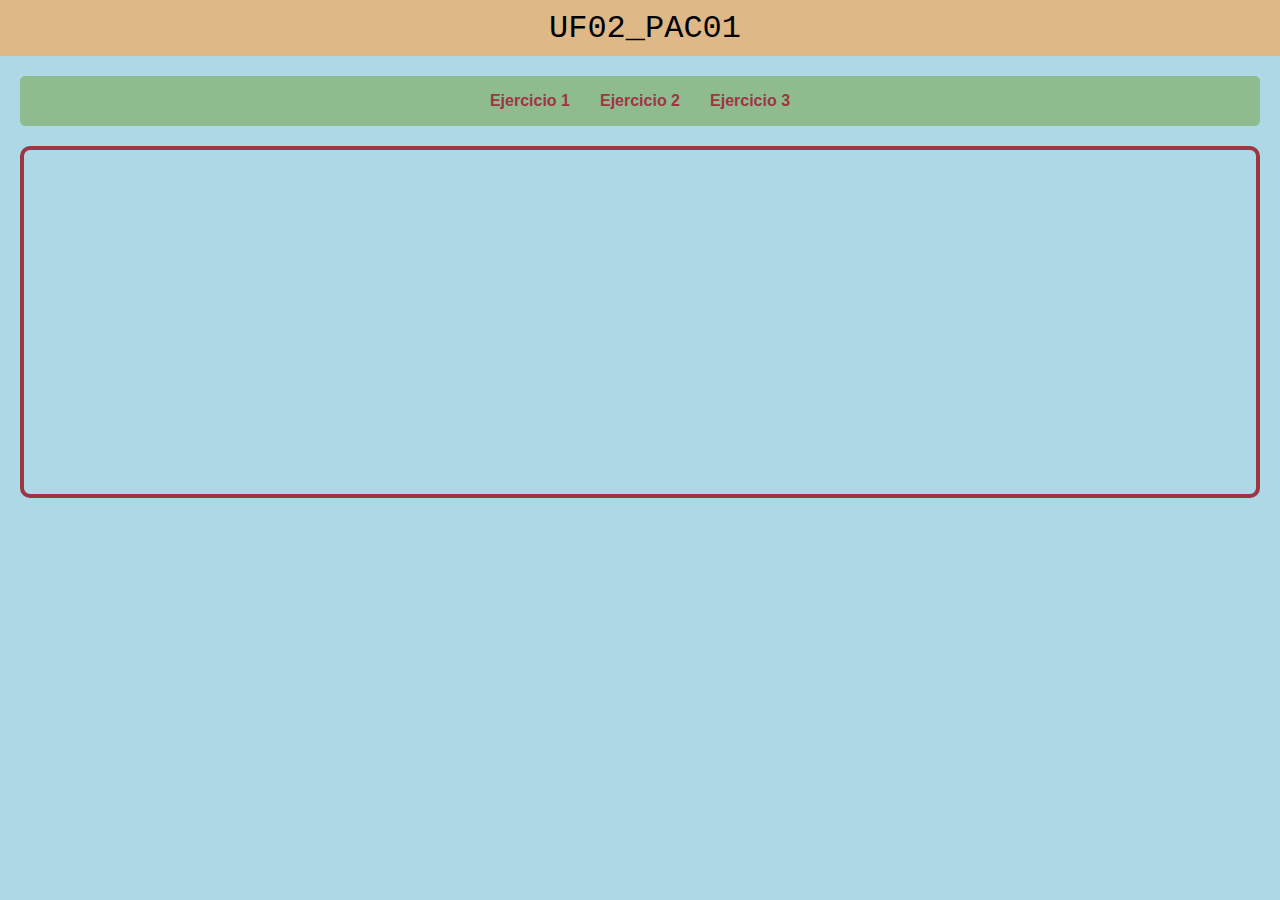
<file: index.html>
<!DOCTYPE html>
<html lang="es">
<head>
    <meta charset="UTF-8">
    <title>UF02_PAC01</title>
    <meta name="viewport" content="width=device-width, initial-scale=1">
    <link rel="stylesheet" href="style.css">
</head>
<body>
    <header>
        <h1>UF02_PAC01</h1>
    </header>
    <nav>
        <a href="Ejercicio_01.html" target="resultado">Ejercicio 1</a>
        <a href="Ejercicio_02.html" target="resultado">Ejercicio 2</a>
        <a href="Ejercicio_03.html" target="resultado">Ejercicio 3</a>
    </nav>
    <div id="contenedor">
        <iframe height="300px" width="100%" frameborder="0" name="resultado"></iframe>
    </div>
    
</body>
</html>
</file>
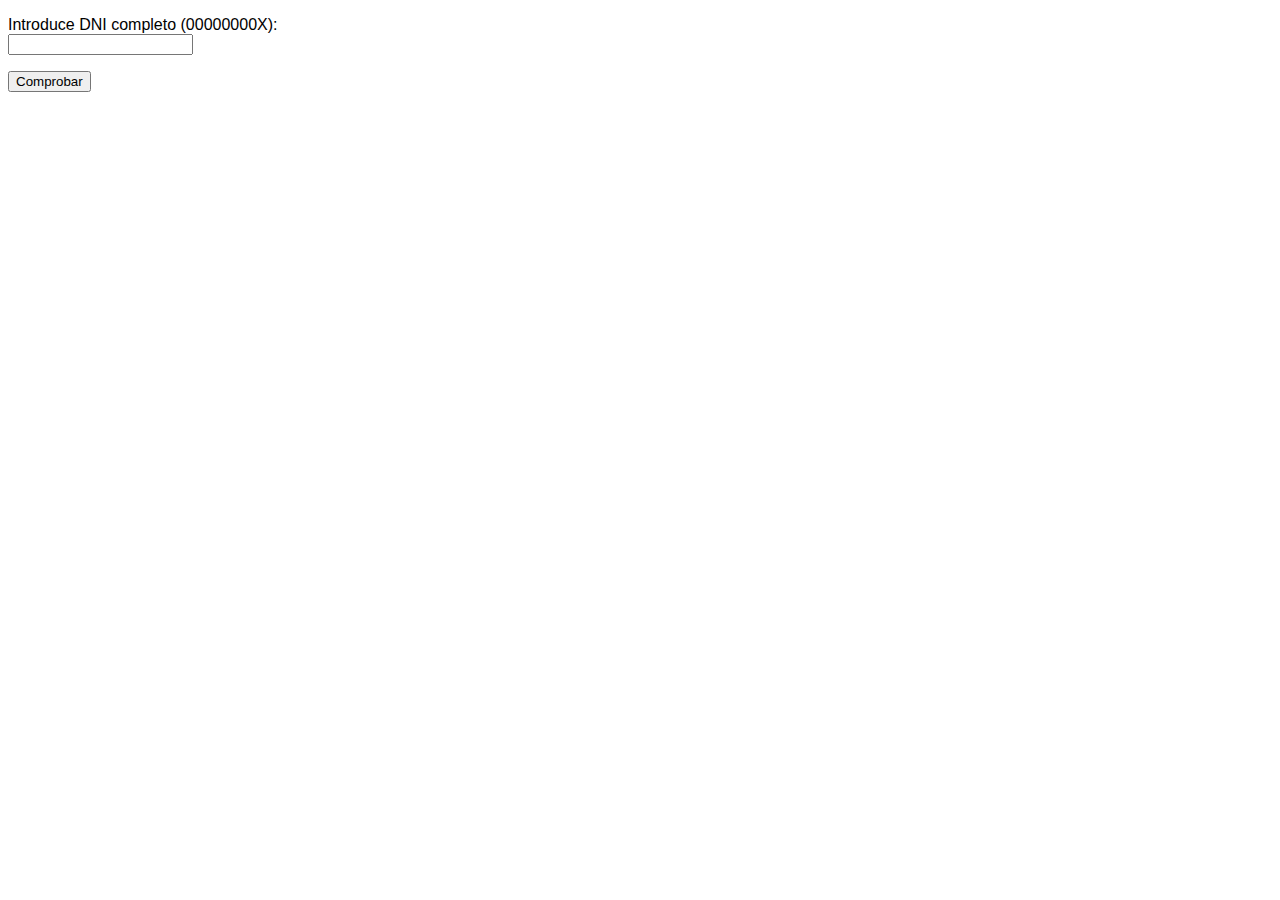
<file: Ejercicio_01.html>
<!DOCTYPE html>
<html lang="es">

<head>
    <meta charset="UTF-8">
    <title>Ejercicio 1</title>
    <script type="text/javascript" src="Ejercicio_01.js"></script>
    <style>* {font-family: sans-serif;}</style>
</head>

<body>
    <p>
        Introduce DNI completo (00000000X):
        <br>
        <input id="dni" type="text">
    </p>
    <input type="button" onclick="comprobar()" value="Comprobar">
</body>

</html>
</file>
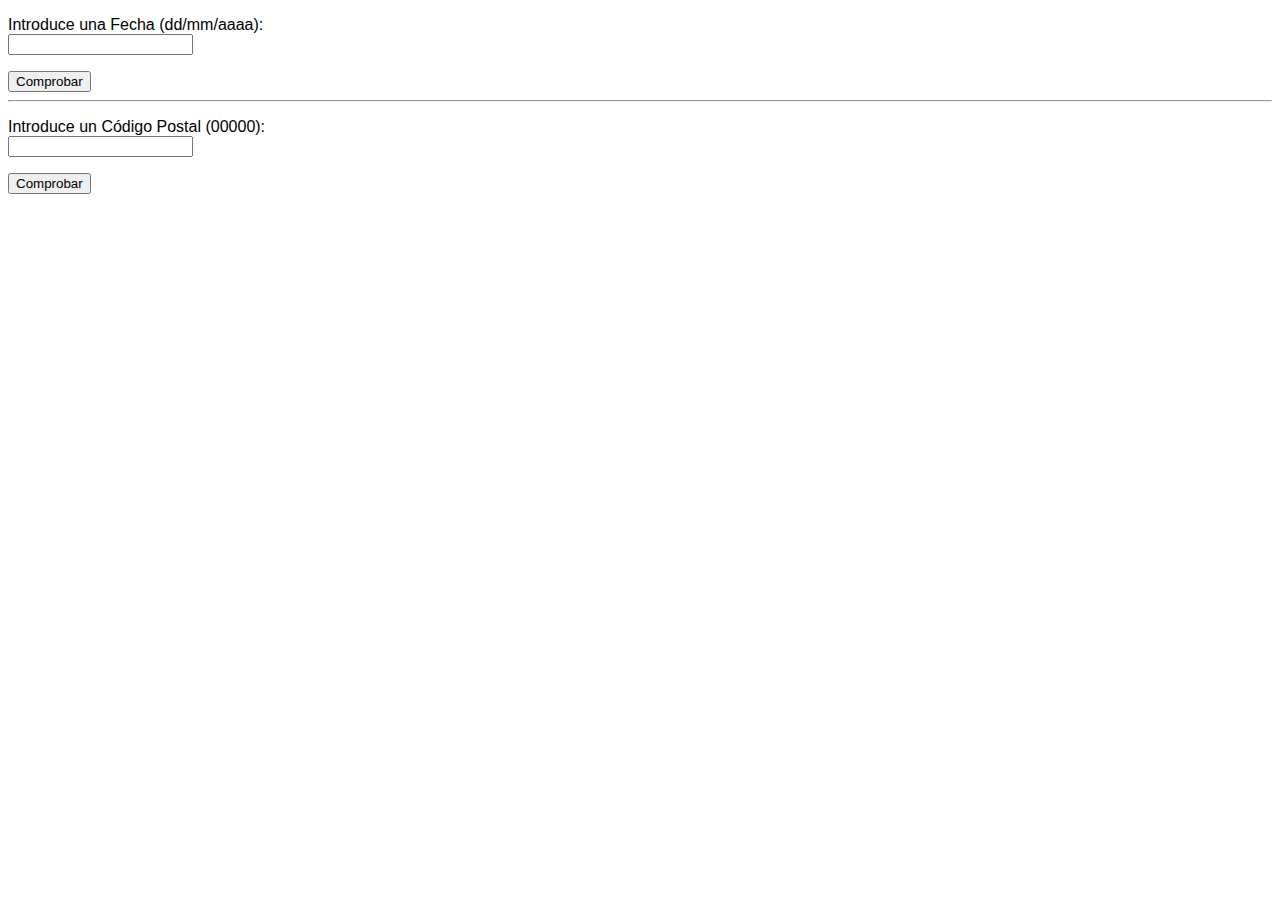
<file: Ejercicio_03.html>
<!DOCTYPE html>
<html lang="es">

<head>
    <meta charset="UTF-8">
    <title>Ejercicio 3</title>
    <script type="text/javascript" src="Ejercicio_03.js"></script>
    <style>* {font-family: sans-serif;}</style>
</head>

<body>
    <p>
        Introduce una Fecha (dd/mm/aaaa):
        <br>
        <input id="fecha" type="text">
    </p>
    <input type="button" onclick="comprobarFecha()" value="Comprobar">
    <hr>
    <p>
        Introduce un Código Postal (00000):
        <br>
        <input id="cp" type="text">
    </p>
    <input type="button" onclick="comprobarCp()" value="Comprobar">
</body>

</html>
</file>
<file: style.css>
body {
    margin: 0;
    background-color: lightblue
}

h1 {
    font: 2em Courier, sans-serif;
    margin: 0px 0px 20px 10px;
    padding: .3em;}

header {
    background-color: burlywood;
    text-align: center;
}

nav {
    background-color: darkseagreen;
    border-radius: 5px;
    margin: 0px 20px 20px 20px;
    padding: .5em;
    text-align: center;
}

a {
    color: #9d3545;
    display: inline-block;
    font: 1em sans-serif;
    font-weight: bold;
    margin: 0px 5px;
    padding: .5em;
    text-decoration: none;
}

nav a:hover {
    background-color: darkgreen;
    border-radius: 5px;   
    color: antiquewhite;    
    transition: .3s;
    
}

#contenedor {
    border: 4px #9d3545 solid ;
    border-radius: 10px;    
    margin: 0px 20px;
    padding: 20px;
}
</file>
